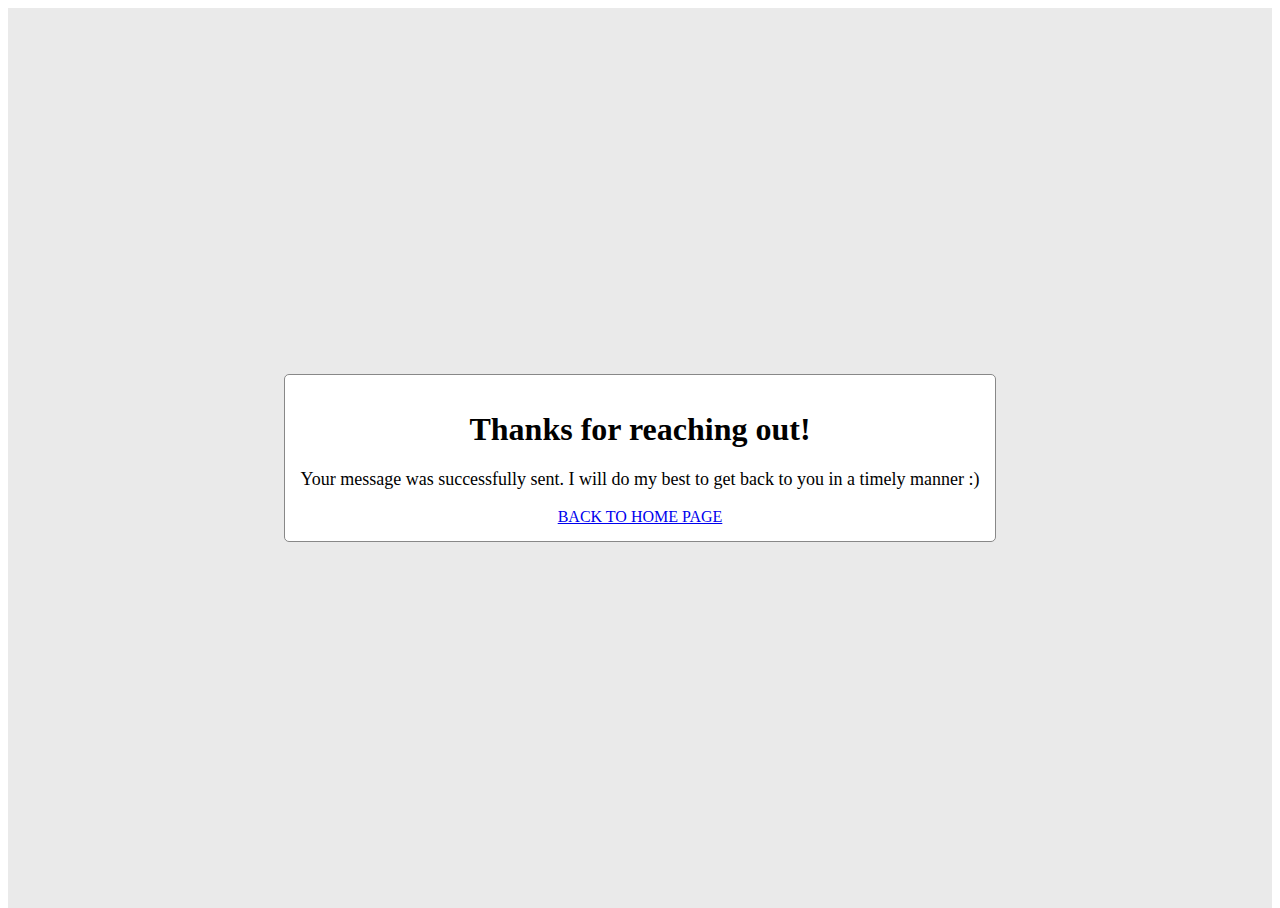
<file: portfolio/templates/portfolio/email_sent.html>
<!DOCTYPE html>
<html lang="en">
<head>
	<meta charset="UTF-8">
	<meta http-equiv="X-UA-Compatible" content="IE=edge">
	<meta name="viewport" content="width=device-width, initial-scale=1.0">
	<title>Send Email</title>
</head>
<body>
	


<style type="text/css">
	html, body{
		height: 100%;
	}

	#page-wrapper{
		height: 100%;
		display: flex;
		justify-content: center;
		align-items: center;
		text-align: center;
		background-color: #eaeaea;
	}

	#success-box{
		max-width: 800px;
		height: auto;
		background-color: #fff;
		border:1px solid #888;
		border-radius: 5px;
		padding: 15px;
	}

	#success-box p{
		font-size: 18px;
	}

</style>

<div id="page-wrapper">
	<div id="success-box" class="content-block">
		<h1>Thanks for reaching out!</h1>
		<p>Your message was successfully sent. I will do my best to get back to you in a timely manner :)</p>
		<a id="back-btn" class="btn btn-success" href="{% url 'index' %}">BACK TO HOME PAGE</a>
	</div>
</div>


</body>
</html>
</file>
